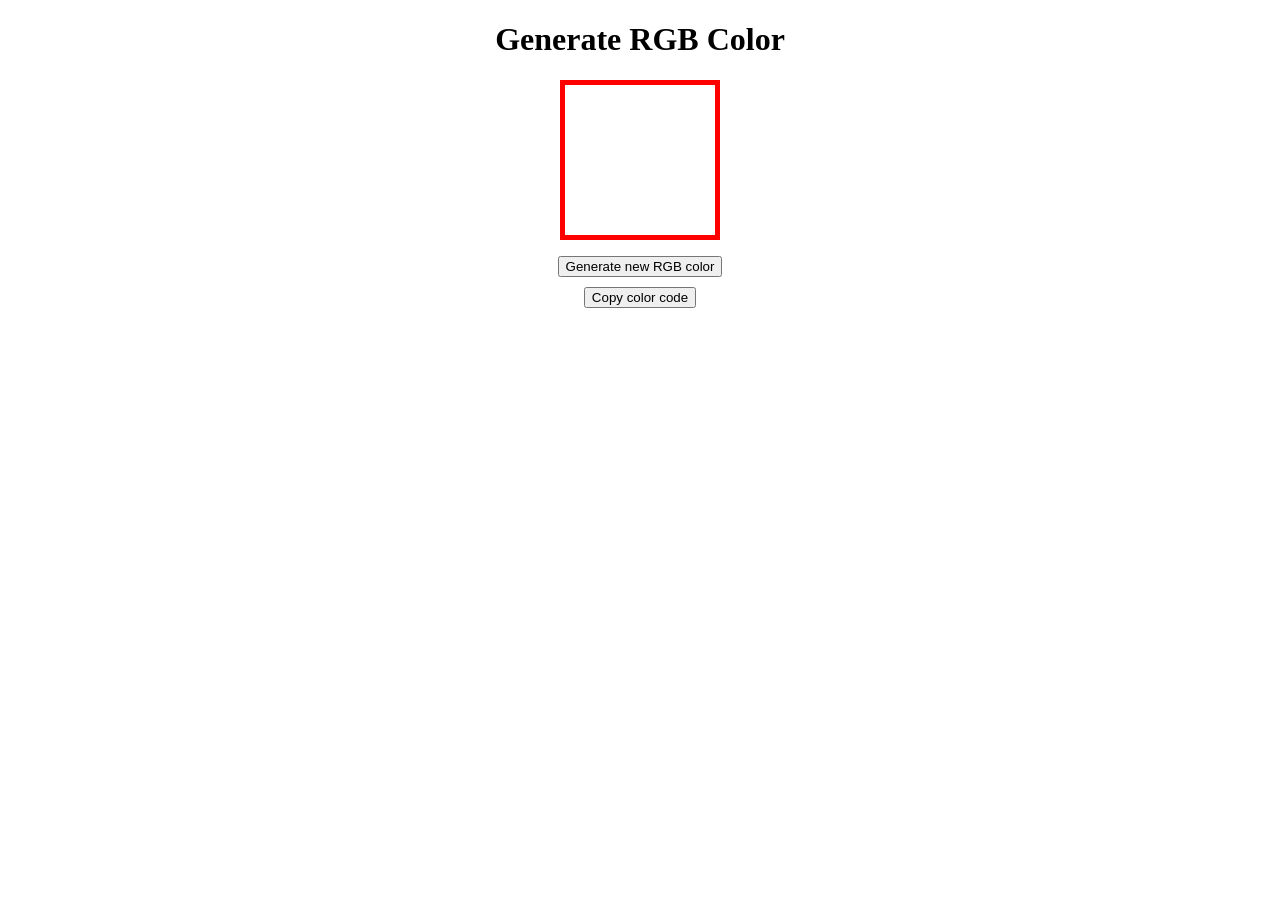
<file: index.html>
<!DOCTYPE html>
<html lang="en">
<head>
    <meta charset="UTF-8">
    <meta name="viewport" content="width=device-width, initial-scale=1.0">
    <title>MY SECOND PROJECT. (31-05-26)</title>
    <link rel="stylesheet" href="style.css">
</head>
<body>
    
<h1 id="aa">Generate RGB Color</h1>
<div id="bb"></div>
<p id="cc"></p>
<button id="dd">Generate new RGB color</button><br>
<button id="ee">Copy color code</button>
    <script src="app.js"></script>
</body>
</html>
</file>
<file: style.css>
body{
    text-align: center;
}

#bb {
    width: 150px;
    height: 150px;
    border: 5px solid red;
margin: 0 auto;
}

#dd{
    margin-bottom: 10px;
}
</file>
<file: 2.css>
body{
    text-align: center;
}

#bb {
    width: 150px;
    height: 150px;
    border: 5px solid red;
margin: 0 auto;
}

#dd{
    margin-bottom: 10px;
}
</file>
